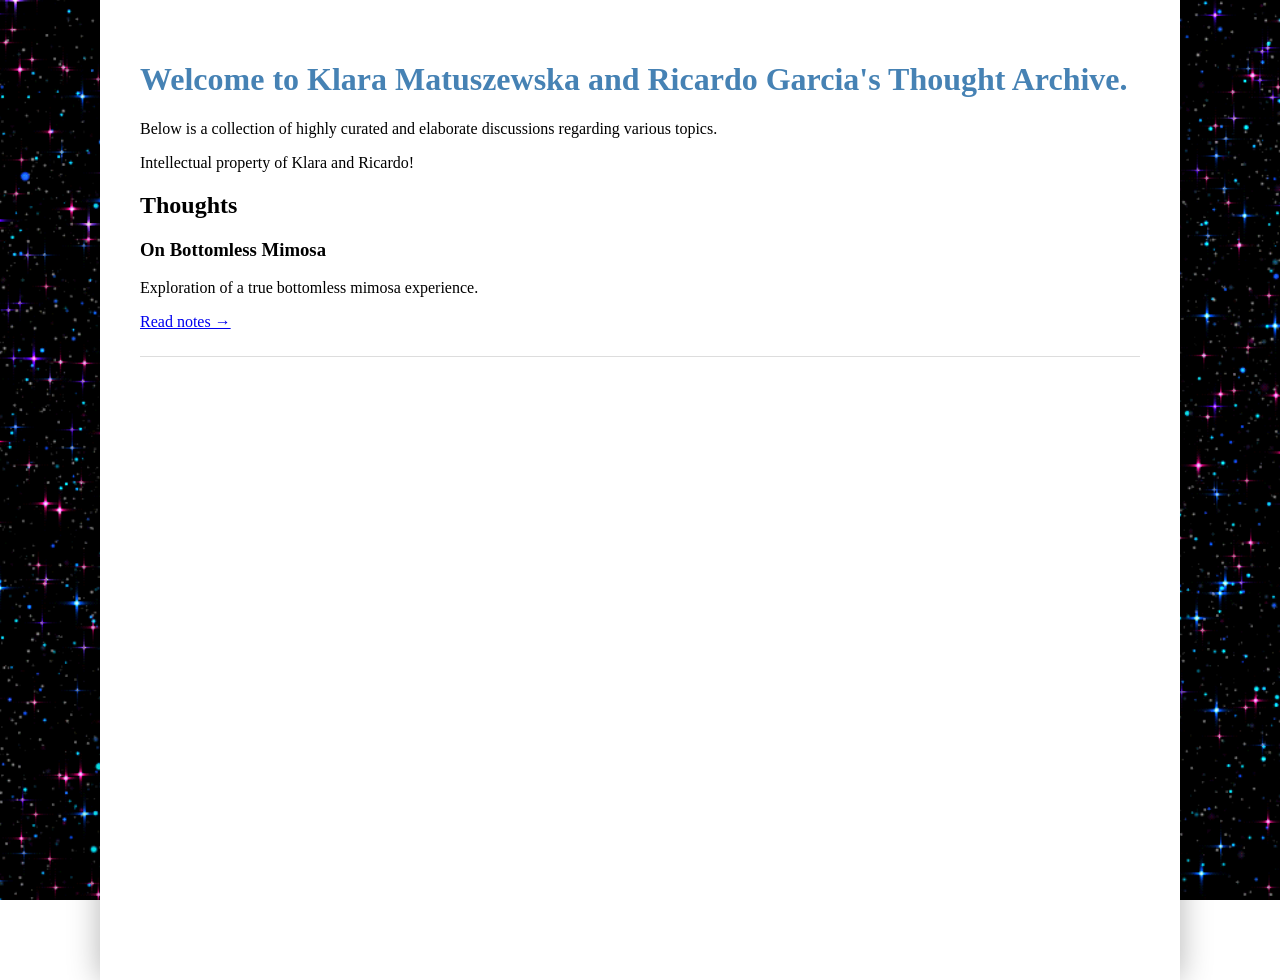
<file: index.html>
<!DOCTYPE html>
<html lang="en">

<head>
    <meta charset="UTF-8">
    <meta name="viewport" content="width=device-width, initial-scale=1.0">

    <title>Pooks Discoveries</title>

    <link rel="stylesheet" href="style.css">
</head>

<body>

    <div class="container">

        <h1>
            Welcome to Klara Matuszewska and Ricardo Garcia's Thought Archive.
        </h1>

        <div class="intro">
            <p>
                Below is a collection of highly curated and elaborate
                discussions regarding various topics.
            </p>

            <p>
                Intellectual property of Klara and Ricardo!
            </p>
        </div>

        <h2>Thoughts</h2>

        <div class="article">

            <h3>On Bottomless Mimosa</h3>

            <p>
                Exploration of a true bottomless mimosa experience.
            </p>

            <a href="thoughts/bottomless_mimosa.html">
                Read notes →
            </a>

        </div>

    </div>

</body>

</html>
</file>
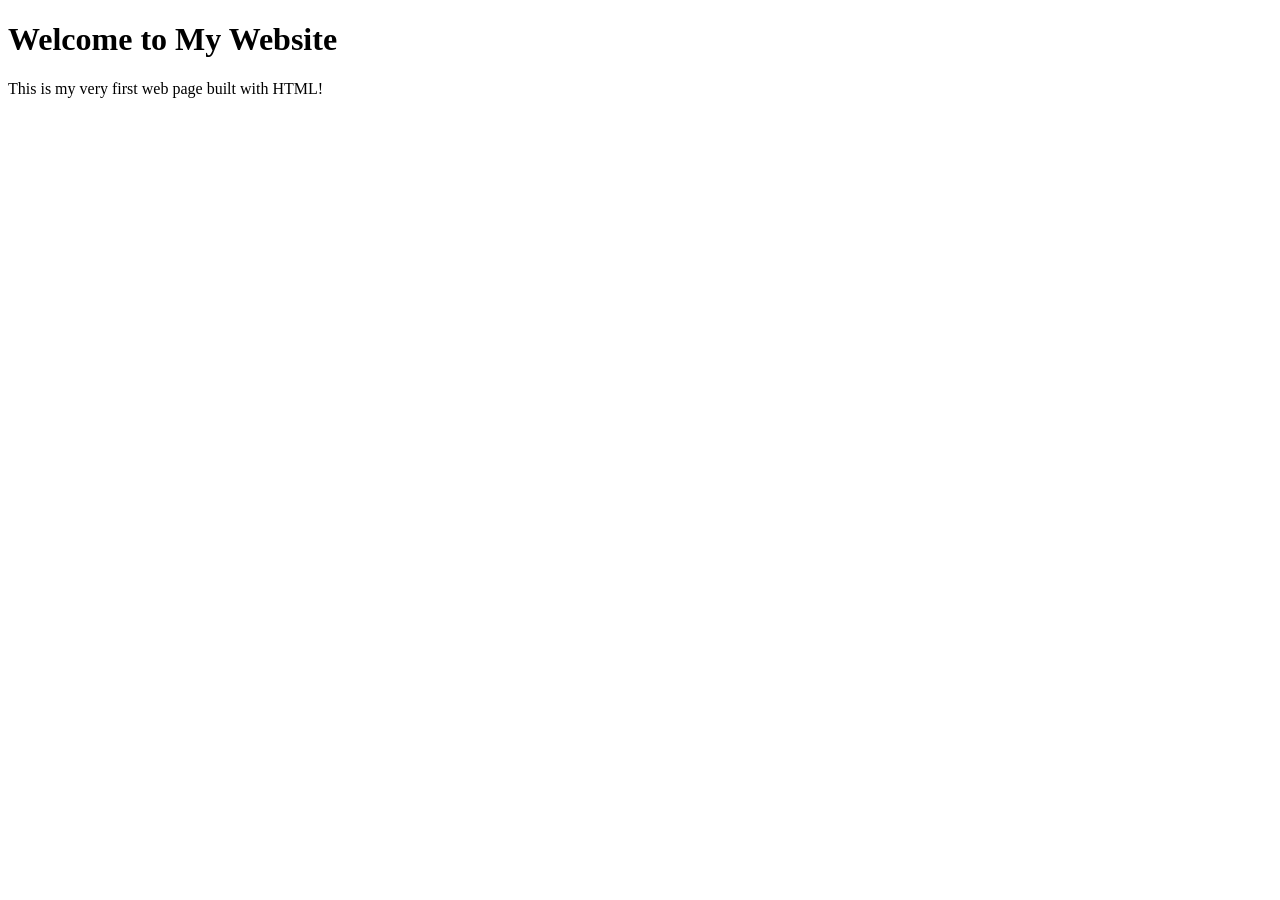
<file: website.html>
<!DOCTYPE html>
<html lang="en">
<head>
    <meta charset="UTF-8">
    <meta name="viewport" content="width=device-width, initial-scale=1.0">
    <title>My First Website</title>
</head>
<body>
    <h1>Welcome to My Website</h1>
    <p>This is my very first web page built with HTML!</p>
</body>
</html>
</file>
<file: style.css>
body {

    background-image: url("images/glitter.gif");

    background-size: 55%;

    background-position: center;

    background-attachment: fixed;

    margin: 0;

    font-family: "Comic Sans MS", "Comic Sans", cursive;}
h1 {
    color: steelblue;
}

.container {

    width: 1000px;

    height: 100vh;

    max-width: 90%;

    margin: 0 auto;

    background: white;

    padding: 40px;

    box-shadow: 0px 0px 30px rgba(0,0,0,0.3);

}

.article{

    margin-bottom:30px;

    padding-bottom:25px;

    border-bottom:1px solid #ddd;

}
</file>
